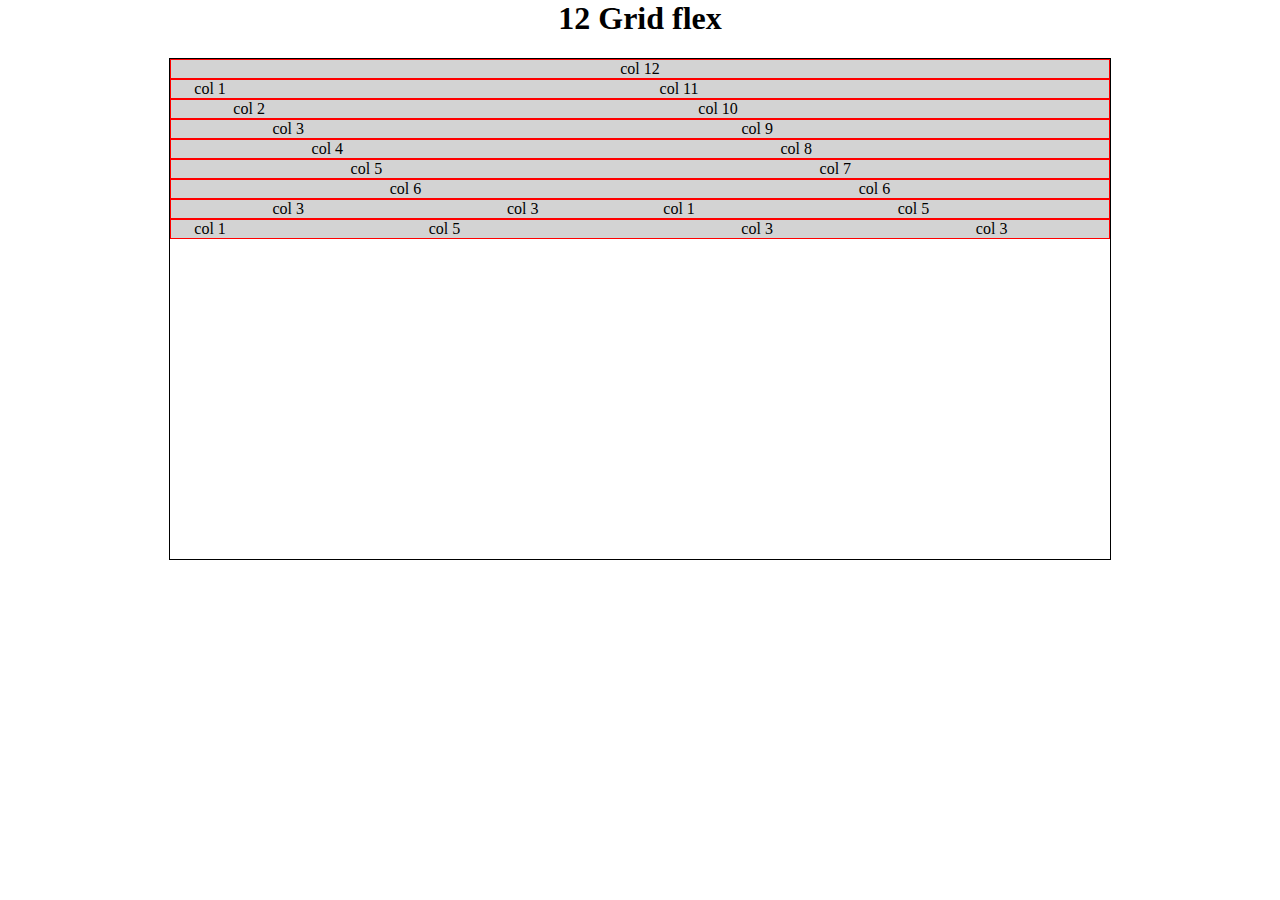
<file: html css/grid/example5(mixture)/mix.html>
<html>
<head>
    <title>Mix</title>
    <link rel="stylesheet" type="text/css" href="style.css">
    <meta name="viewport" content="width=device-width, initial-scale=1.0">


</head>


<body>
     <div class="container">
        <h1>12 Grid flex</h1>
         <div class="wrapper">
              <div class="row">
              <div class="col col-12">col 12</div>
          </div>

         <div class="row">
             <div class="col col-1">col 1</div>
             <div class="col col-11">col 11</div>
         </div>

         <div class="row">
             <div class="col col-2">col 2</div>
             <div class="col col-10">col 10</div>
         </div>

        <div class="row2">
        <div class="col col-3">col 3</div> 
        <div class="col col-9">col 9</div>
        </div>



        <div class="row2">
            <div class="col col-4">col 4</div>
            <div class="col col-8">col 8</div>
        </div>

        <div class="row2">
            <div class=" col col-5">col 5</div>
            <div class="col col-7">col 7</div>
            </div>

         <div class="row2">
             <div class="col col-6">col 6</div>
             <div class="col col-6">col 6</div>
         </div>   

         <div class="row">
             <div class="col col-3">col 3</div>
             <div class="col col-3">col 3</div>
             <div class="col col-1">col 1</div>
             <div class="col col-5">col 5</div>
            
        </div>
        <div class="row">

            <div class="col col-1">col 1</div>
            <div class="col col-5">col 5</div>
            <div class="col col-3">col 3</div>
            <div class="col col-3">col 3</div>
    
         </div>

         </div>

         </div>

         </body>
         </html>
</file>
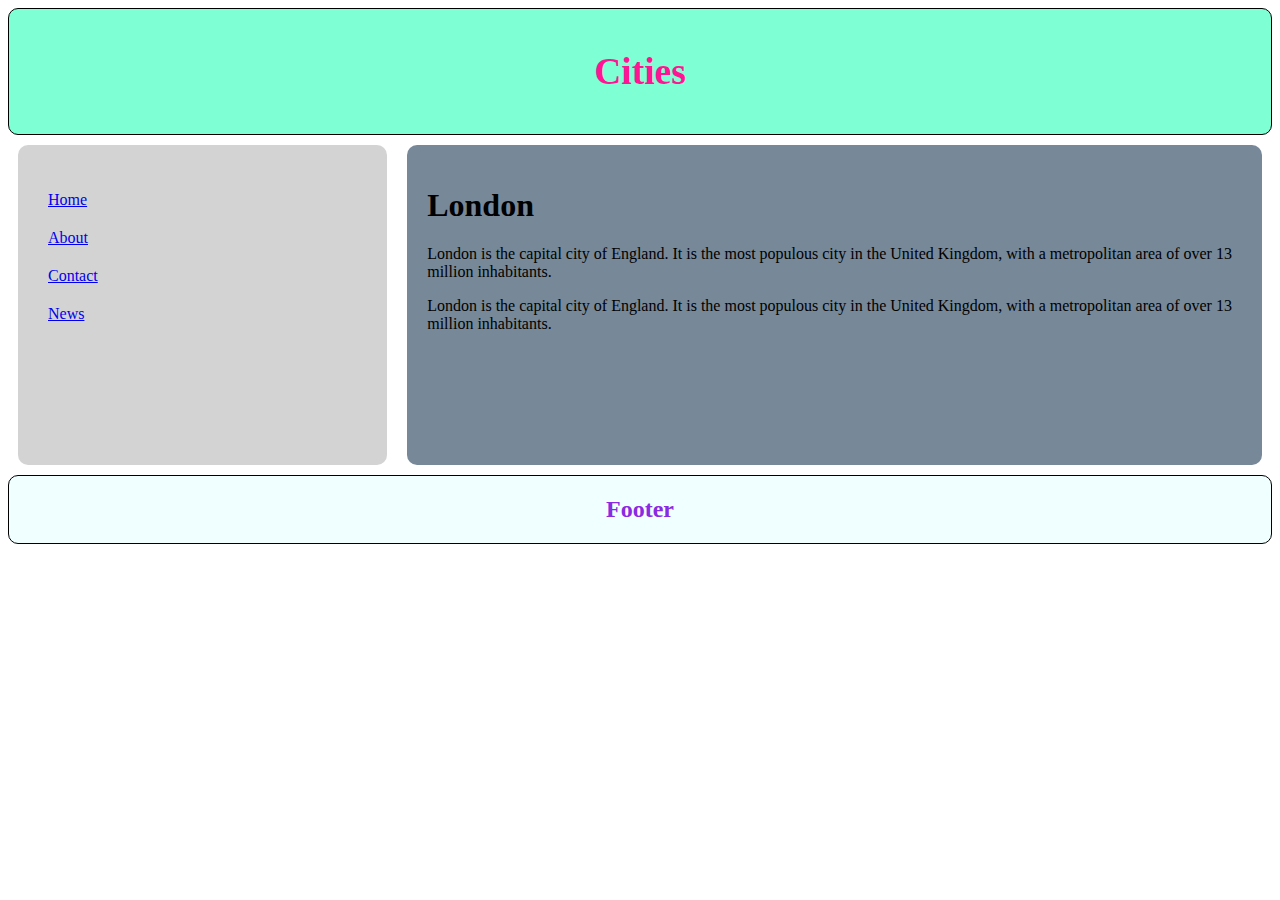
<file: html css/grid/layout/layout.html>
<html>
<head>
    <title>layout</title>
    <link rel="stylesheet" type="text/css" href="style.css">
</head>

<body>
<header>

<h2>Cities</h2>
</header>


<section>
<nav>
<ul>
<li><a href="#home">Home</a></li>
<li><a href="#about">About</a></li>
<li><a href="#contact">Contact</a></li>
<li><a href="#news">News</a></li>
</ul>
</nav>


<article>
<h1>London</h1>
<p>
London is the capital city of England. It is the most populous city in the  United Kingdom, with a metropolitan area of over 13 million inhabitants.   
</p>

<p>
    London is the capital city of England. It is the most populous city in the  United Kingdom, with a metropolitan area of over 13 million inhabitants.

</p>



</article>



</section>


<footer>
<h2>Footer</h2>
</footer>







</body>
</file>
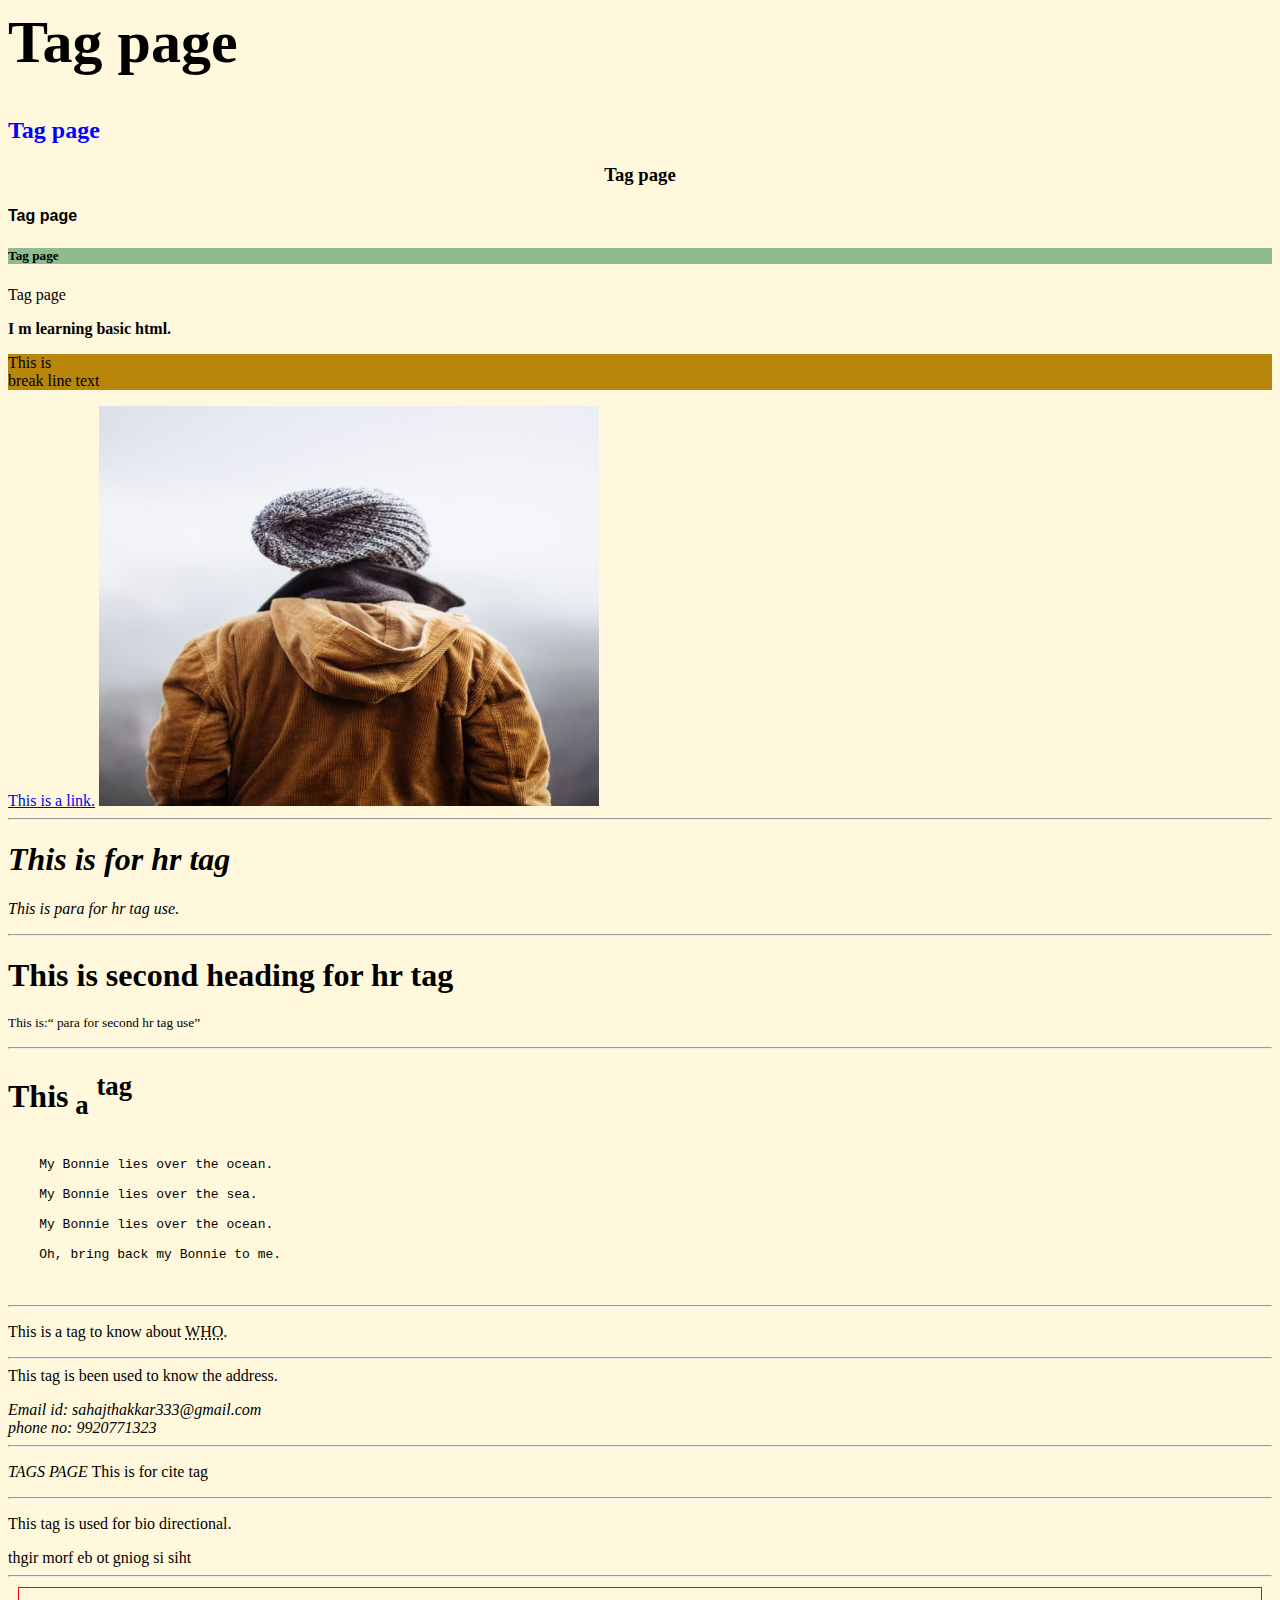
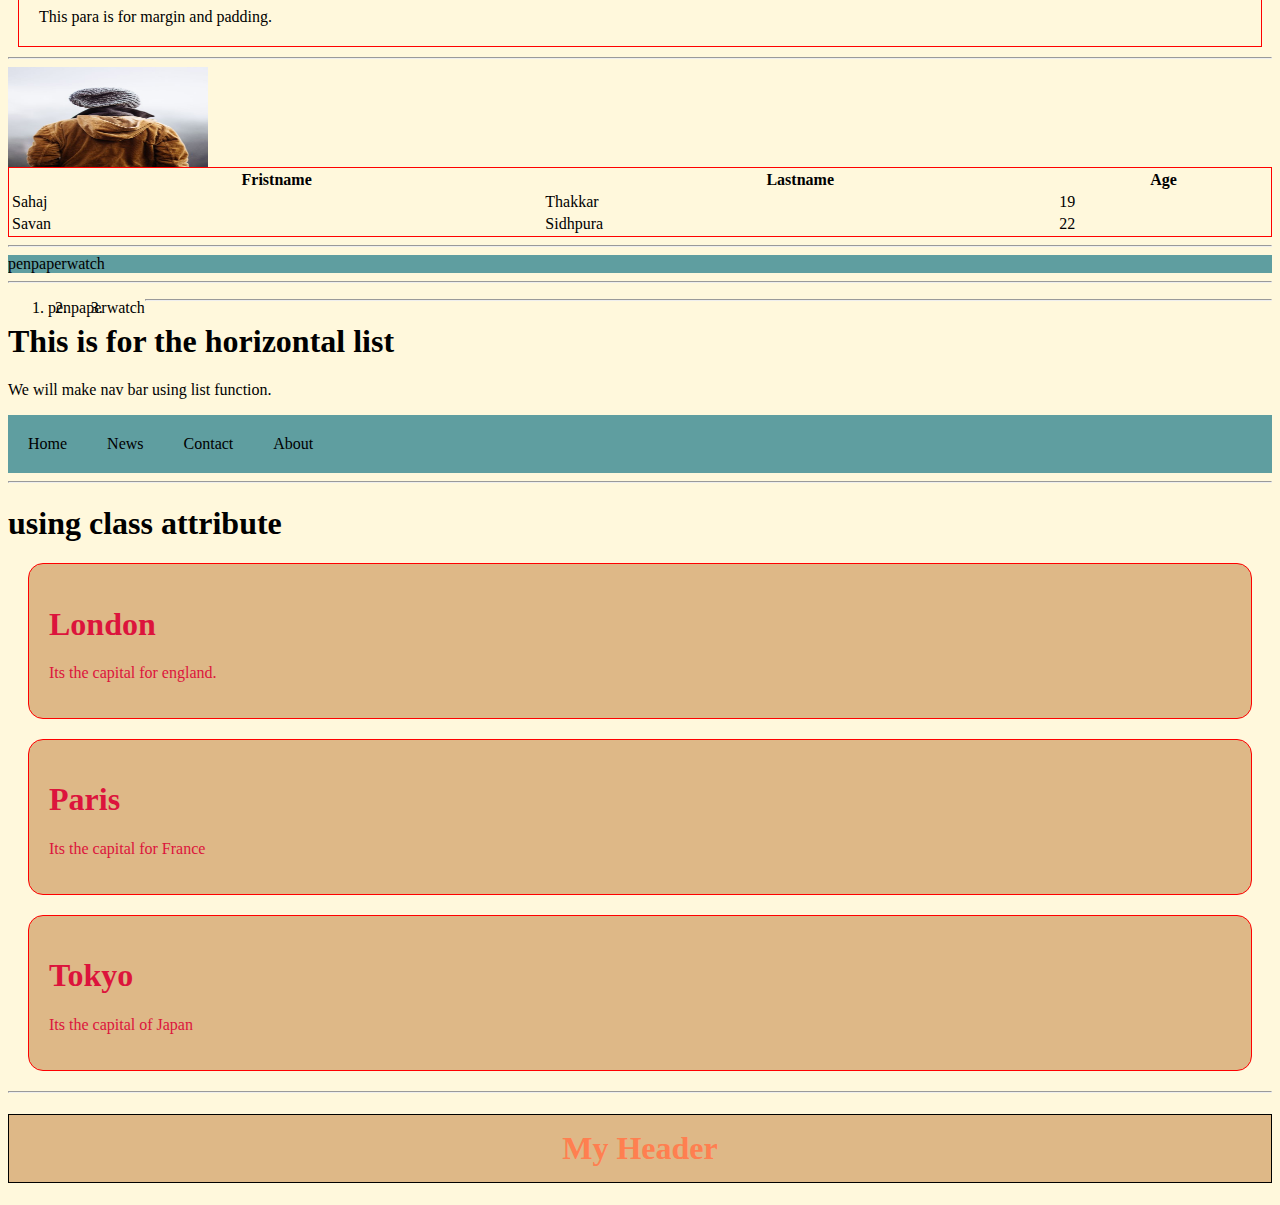
<file: html css/grid/tags/tags.html>
<html>
<head>
    <title>Tags</title>

<style>
ul{
list-style-type: none;
margin: 0%;
padding: 0%;
background-color: cadetblue;
overflow: hidden;
}


li{
float: left;


}

li a{
display: block;
color: black;
text-decoration: none;
padding: 20px;

}


li a:hover{
background-color: crimson;



}

.city{
border: 1px solid red;
background-color: burlywood;
color: crimson;
margin: 20px;
padding:20px;
border-radius: 15px;


}


.city:hover{
background-color: darkgoldenrod;


}

#header{
border:1px solid black;
background-color: burlywood;
color: coral;
padding: 15px;
text-align: center;

}



</style>


</head>





<body style="background-color: cornsilk;">

<h1 style="font-size: 60px;">Tag page</h1>
<h2 style="color: blue;">Tag page</h2>
<h3 style="text-align: center;">Tag page</h3>
<h4 style="font-family: Verdana, Geneva, Tahoma, sans-serif;">Tag page</h4>
<h5 style="background-color: darkseagreen;">Tag page</h5>
</h6>Tag page</h6>

<p><b>I m learning basic html.</b></p>

<p style="background-color: darkgoldenrod;">This is<br>break line text</p>

<a href="https://www.w3schools.com/html/">This is a link.</a>

<img src="girl.jpg" height="400px" width="500px">

<hr>

<h1><em>This is for hr tag</em></h1>
<p><i>This is para for hr tag use.</i></p>
<hr>


<h1 style="font-family: cursive;">This is second heading for hr tag</h1>
<p><small>This is:<q> para for second hr tag use</q></small></p>

<hr>


<h1>This<sub> a</sub> <sup>tag</sup></h1>


<pre>

    My Bonnie lies over the ocean.

    My Bonnie lies over the sea.
 
    My Bonnie lies over the ocean.
    
    Oh, bring back my Bonnie to me.


</pre>


<hr>



<p>This is a tag to know about <abbr title="world health organisation">WHO</abbr>.</p>

<hr>
 This tag is been used to know the address.  
</p>

<address>
Email id: sahajthakkar333@gmail.com <br>
phone no: 9920771323</br>

</address>
<hr>

<p><cite>TAGS PAGE</cite> This is for cite tag</p>
<hr>


<p>
    This tag is used for bio directional.
</p>

<bdo dir="rtl" >this is going to be from right </bdo>


<hr>

<p style="border: 1px solid red; padding: 20px; margin: 10px;">
This para is for margin and padding.
</p>

<hr>

<a href="https://www.w3schools.com/html/">

<img src="girl.jpg" height="100px" width="200px">

</a>

<table style="width: 100%; border: 1px solid red;">
<tr>
<th>Fristname</th>
<th>Lastname</th>
<th>Age</th>
</tr>


<tr>
    <td>Sahaj</td>
    <td>Thakkar</td>
    <td>19</td>
</tr>


<tr>
    <td>Savan</td>
    <td>Sidhpura</td>
    <td>22</td>
</tr>






</table>



<hr>

<ul>
<li>pen</li>
<li>paper</li>
<li>watch</li>

</ul>

<hr>

<ol>
<li>pen</li>
<li>paper</li>
<li>watch</li>
</ol>


<hr>


<h1>
    This is for the horizontal list
</h1>



<p>We will make nav bar using list function.</p>
<ul>
<li><a href="#home">Home</a></li>
<li><a href="#news">News</a></li>
<li><a href="#contact">Contact</a></li>
<li><a href="#about">About</a></li>
</ul>


<hr>
<h1>using class attribute</h1>


<div class="city">
<h1>London</h1>
<p>Its the capital for england.</p>
</div>


<div class="city">
<h1>Paris</h1>
<p>Its the capital for France</p>
</div>


<div class="city">
<h1>Tokyo</h1>
<p>Its the capital of Japan</p>
</div>



<hr>
<h1 id="header">My Header</h1>







</body>
</file>
<file: html css/grid/example5(mixture)/style.css>
body {
    margin: 0%;
    padding: 0%;

  }
  .container {
    text-align: center;
  }
  .wrapper {
    width: 940px;
    height: 500px;
    border: 1px solid black;
    text-align: center;
    margin: auto;
  }
  .row {
    background-color: lightgrey;
    display:flex;
    border: 1px solid red;
  }


  .row2{
    background-color: lightgrey;
    display:flex;
    border: 1px solid red;
  }

  .col-12 {
    width: 100%;
      }

   .col-1{
     width:8.333% ;
   }
   
   .col-2{
   width: 16.666%;
  
  }
  .col-3{
    width: 25%;
    float: left;


  }
  .col-4{
    width:33.333%;
  float: left;  
}

.col-5{
width:41.666% ;
float: left;

}

.col-6{
  width: 50%;
  float: left;
}

.col-7{
  width:58.333%;
  float: left;
}

.col-8{
width: 66.666%;
float: left;

}


  .col-9{
  width:75% ;
  float: left;

  }



  .col-10{
   width:83.333% ;

  }
   


   .col-11{
     width:91.666%;
   } 
   
   @media only screen and (min-width:600px){
    /* for tablets:*/
    .col-1{ width: 8.333%;}
    .col-2{width:16.666%;}
    .col-3{width: 25%;}
    .col-4{width: 33.333%;}
    .col-5{width: 41.666%;}
    .col-6{width: 50%;}
    .col-7{width: 58.333%;}
    .col-8{width: 66.666%;}
    .col-9{width: 75%;}
    .col-10{width: 83.333%;}
    .col-11{width: 91.666%;}
    .col-12{width: 100%;}
    
    
      }
      @media only screen and (min-width: 768px) {
        /* For desktop: */
        .col-1 {width: 8.33%;}
        .col-2 {width: 16.66%;}
        .col-3 {width: 25%;}
        .col-4 {width: 33.33%;}
        .col-5 {width: 41.66%;}
        .col-6 {width: 50%;}
        .col-7 {width: 58.33%;}
        .col-8 {width: 66.66%;}
        .col-9 {width: 75%;}
        .col-10 {width: 83.33%;}
        .col-11 {width: 91.66%;}
        .col-12 {width: 100%;}
    
      }
</file>
<file: html css/grid/layout/style.css>
body{
box-sizing: border-box;

}

section{
display: flex;

}


header{
background-color: aquamarine;
color: deeppink;
border: 1px solid black;
text-align: center;
padding: 10px;
font-size: 25px;
border-radius: 10px;
}


nav{
float: left;
width: 30%;
height: 300px;
background-color: lightgrey;
border-radius: 10px;
padding: 10px;
margin: 10px;
}

nav ul{
list-style-type: none;
padding: 10px;


}


nav li{
    color: coral;
    padding: 10px;
    


}

nav li:hover{
background-color: darkgoldenrod;
border-radius: 10px;


}

article{ 
float: left;
width: 70%;
height: 280px;
padding: 20px;
background-color: lightslategray;
border-radius: 10px;
margin: 10px;
}
article:hover{
background-color: burlywood;
}

footer{

background-color: azure;
color: blueviolet; 
text-align: center;
border:1px solid black;
border-radius: 10px;   

}
</file>
